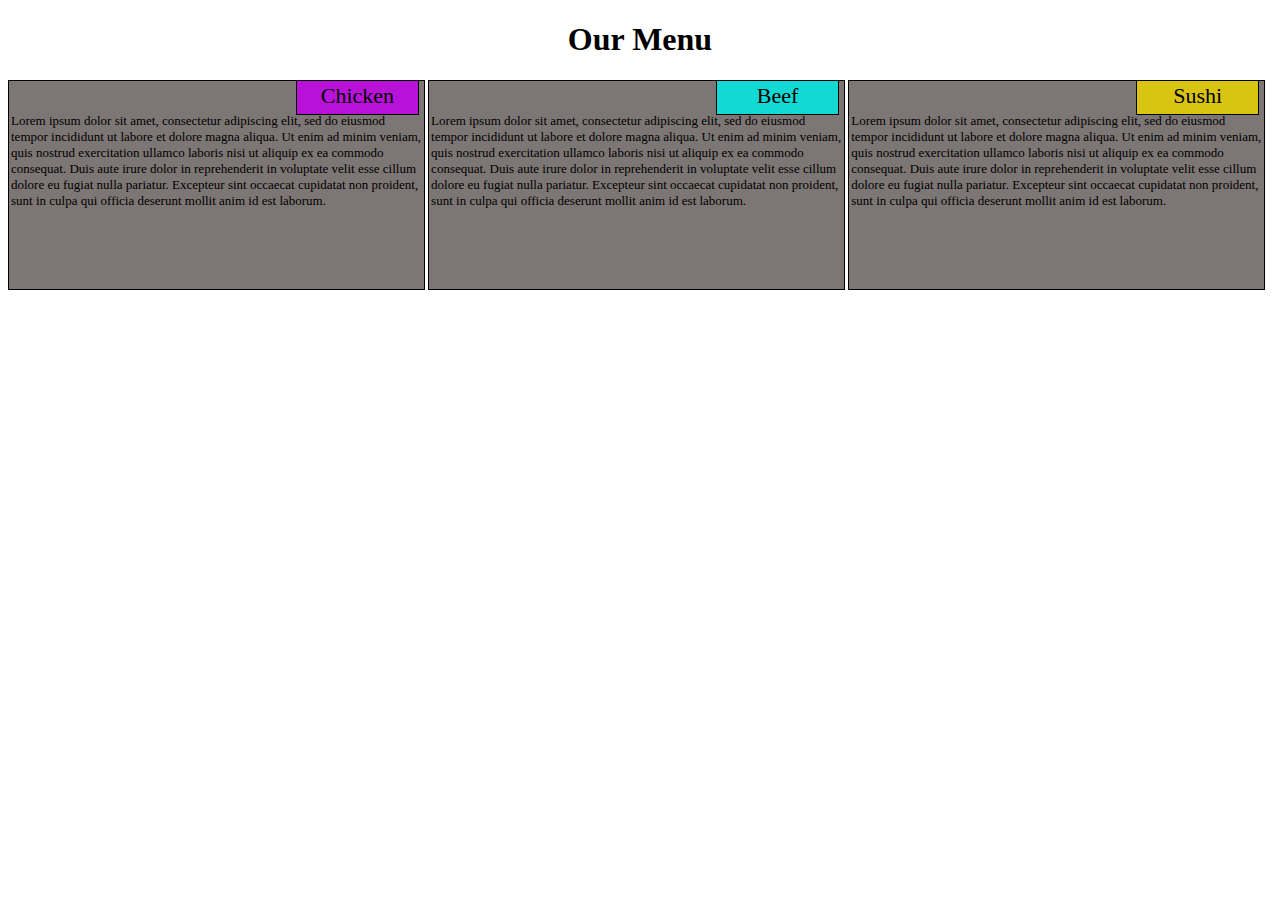
<file: module2-solution/index.html>
<!DOCTYPE html>
<html>
<head>
	<title>Module 2</title>
	<link rel="stylesheet" href="css/module.css">
	<meta name="viewport" content="width=device-width, initial-scale=1">
</head>
<body>
	<h1>Our Menu</h1>

	<div class="row">
		<section id=chicken><section id=chicken_relative>Lorem ipsum dolor sit amet, consectetur adipiscing elit, sed do eiusmod tempor incididunt ut labore et dolore magna aliqua. Ut enim ad minim veniam, quis nostrud exercitation ullamco laboris nisi ut aliquip ex ea commodo consequat. Duis aute irure dolor in reprehenderit in voluptate velit esse cillum dolore eu fugiat nulla pariatur. Excepteur sint occaecat cupidatat non proident, sunt in culpa qui officia deserunt mollit anim id est laborum.
        <p id=chicken_absolute>Chicken</p></section>
	    </section>

		<section id=beef><section id=beef_relative>Lorem ipsum dolor sit amet, consectetur adipiscing elit, sed do eiusmod tempor incididunt ut labore et dolore magna aliqua. Ut enim ad minim veniam, quis nostrud exercitation ullamco laboris nisi ut aliquip ex ea commodo consequat. Duis aute irure dolor in reprehenderit in voluptate velit esse cillum dolore eu fugiat nulla pariatur. Excepteur sint occaecat cupidatat non proident, sunt in culpa qui officia deserunt mollit anim id est laborum.
        <p id=beef_absolute>Beef</p></section>
        </section>

		<section id=sushi><section id=sushi_relative>Lorem ipsum dolor sit amet, consectetur adipiscing elit, sed do eiusmod tempor incididunt ut labore et dolore magna aliqua. Ut enim ad minim veniam, quis nostrud exercitation ullamco laboris nisi ut aliquip ex ea commodo consequat. Duis aute irure dolor in reprehenderit in voluptate velit esse cillum dolore eu fugiat nulla pariatur. Excepteur sint occaecat cupidatat non proident, sunt in culpa qui officia deserunt mollit anim id est laborum.
	    <p id=sushi_absolute>Sushi</p></section>
      	</section>

	</div>
</body>
</html>
</file>
<file: module2-solution/css/module.css>
* {
	box-sizing: border-box;
}

h1 {
	text-align: center;
}

.row {
	width: 100%	
}


#chicken {            
	width: 30%;
	height: 210px;
	border: 1px solid black;
	background-color: #7c7674;
}

#chicken_relative { 
	position: relative;
	margin: 30px 5px 5px 0px;
	width: 100%;
	height: 190px;
	font-size: 13px;
	font-family: Verdana;
}

#chicken_absolute {   
	position: absolute;
	float: right;
	outline-offset: 5px;
	border: 1px solid black;
	background-color: #b812d9;
	top: -55px;
	left: 355px;
	width: 30%;
	height: 35px;
	font-size: 22px;
	text-align: center;
}

#beef {        
	position: relative;
	width: 30%;
	height: 210px;
	border: 1px solid black;
	background-color: #7c7674;
}

#beef_relative {  
	position: relative;
	margin: 30px 5px 5px 0px;
	width: 100%;
	height: 190px;
	font-size: 13px;
	font-family: Verdana;
}

#beef_absolute {      
	position: absolute;
	float: right;
	outline-offset: 5px;
	border: 1px solid black;
	background-color: #12d9d3;
	top: -55px;
	left: 355px;
	width: 30%;
	height: 35px;
	font-size: 22px;
	text-align: center;
}


#sushi {
	position: relative;
	width: 30%;
	height: 210px;
	border: 1px solid black;
	background-color: #7c7674;
}

#sushi_relative {       
	position: relative;
	margin: 30px 5px 5px 0px;
	width: 100%;
	height: 190px;
	font-size: 13px;
	font-family: Verdana;
}

#sushi_absolute {       
	position: absolute;
	float: right;
	outline-offset: 5px;
	border: 1px solid black;
	background-color: #d9c412;
	top: -55px;
	left: 355px;
	width: 30%;
	height: 35px;
	font-size: 22px;
	text-align: center;
}


@media (min-width: 992px){
	#chicken, #chicken_absolute, #beef, #beef_absolute, #sushi, #sushi_absolute {
		float: left;
		padding: 2px;
		margin-left: 0px;
		margin-right: 3px;

	}
	#chicken {
		width: 33%;
	}

	#chicken_absolute {
		width: 30%;
		right: 0;
		left: auto;
	}

	#beef
	{
		width: 33%;
	}

	#beef_absolute {
		width: 30%;
		right: 0;
		left: auto;
	}

	#sushi{
		width: 33%;
	}

	#sushi_absolute {
		width: 30%;
		right: 0;
		left: auto;
	}
}

@media (min-width: 768px) and (max-width: 991px){
	#chicken, #chicken_absolute, #beef, #beef_absolute, #sushi {
		float: left;
		padding: 5px;

	}
	#chicken {
		width: 49%;
		overflow: hidden;
	}

	#chicken_absolute {
		width: 40%;
		right: 0;
		left: auto;
	}

	#chicken_relative{
		font-size: 100%;
	}

	#beef
	{
		width: 49%;
	    margin-left: 15px;
	    overflow: hidden;
	}

	#beef_absolute {
		width: 40%;
		right: 0;
		left: auto;
	}

	#beef_relative{
		font-size: 100%;
	}

	#sushi{
		margin-top: 10px;
		width: 100%;
		overflow: hidden;
	}

	#sushi_absolute {
		width: 40%;
		right: 0;
		left: auto;
	}

	#sushi_relative{
		font-size: 100%;
	}
}

@media (min-width: 300px) and (max-width: 767px){
	#chicken, #chicken_absolute, #beef, #beef_absolute, #sushi, #sushi_absolute,{
		float: left;
		padding: 5px;
		margin-right: 1px;

	}
	#chicken {
		width: 100%;
	}

	#chicken_absolute {
		width: 30%;
		right: 0;
		left: auto;

	}

	#beef
	{
		margin-top: 10px;
		width: 100%;
	}

	#beef_absolute {
		width: 30%;
		right: 0;
		left: auto;

	}

	#sushi{
		margin-top: 10px;
		width: 100%;
	}

	#sushi_absolute {
		width: 30%;
		right: 0;
		left: auto;

	}
}
</file>
